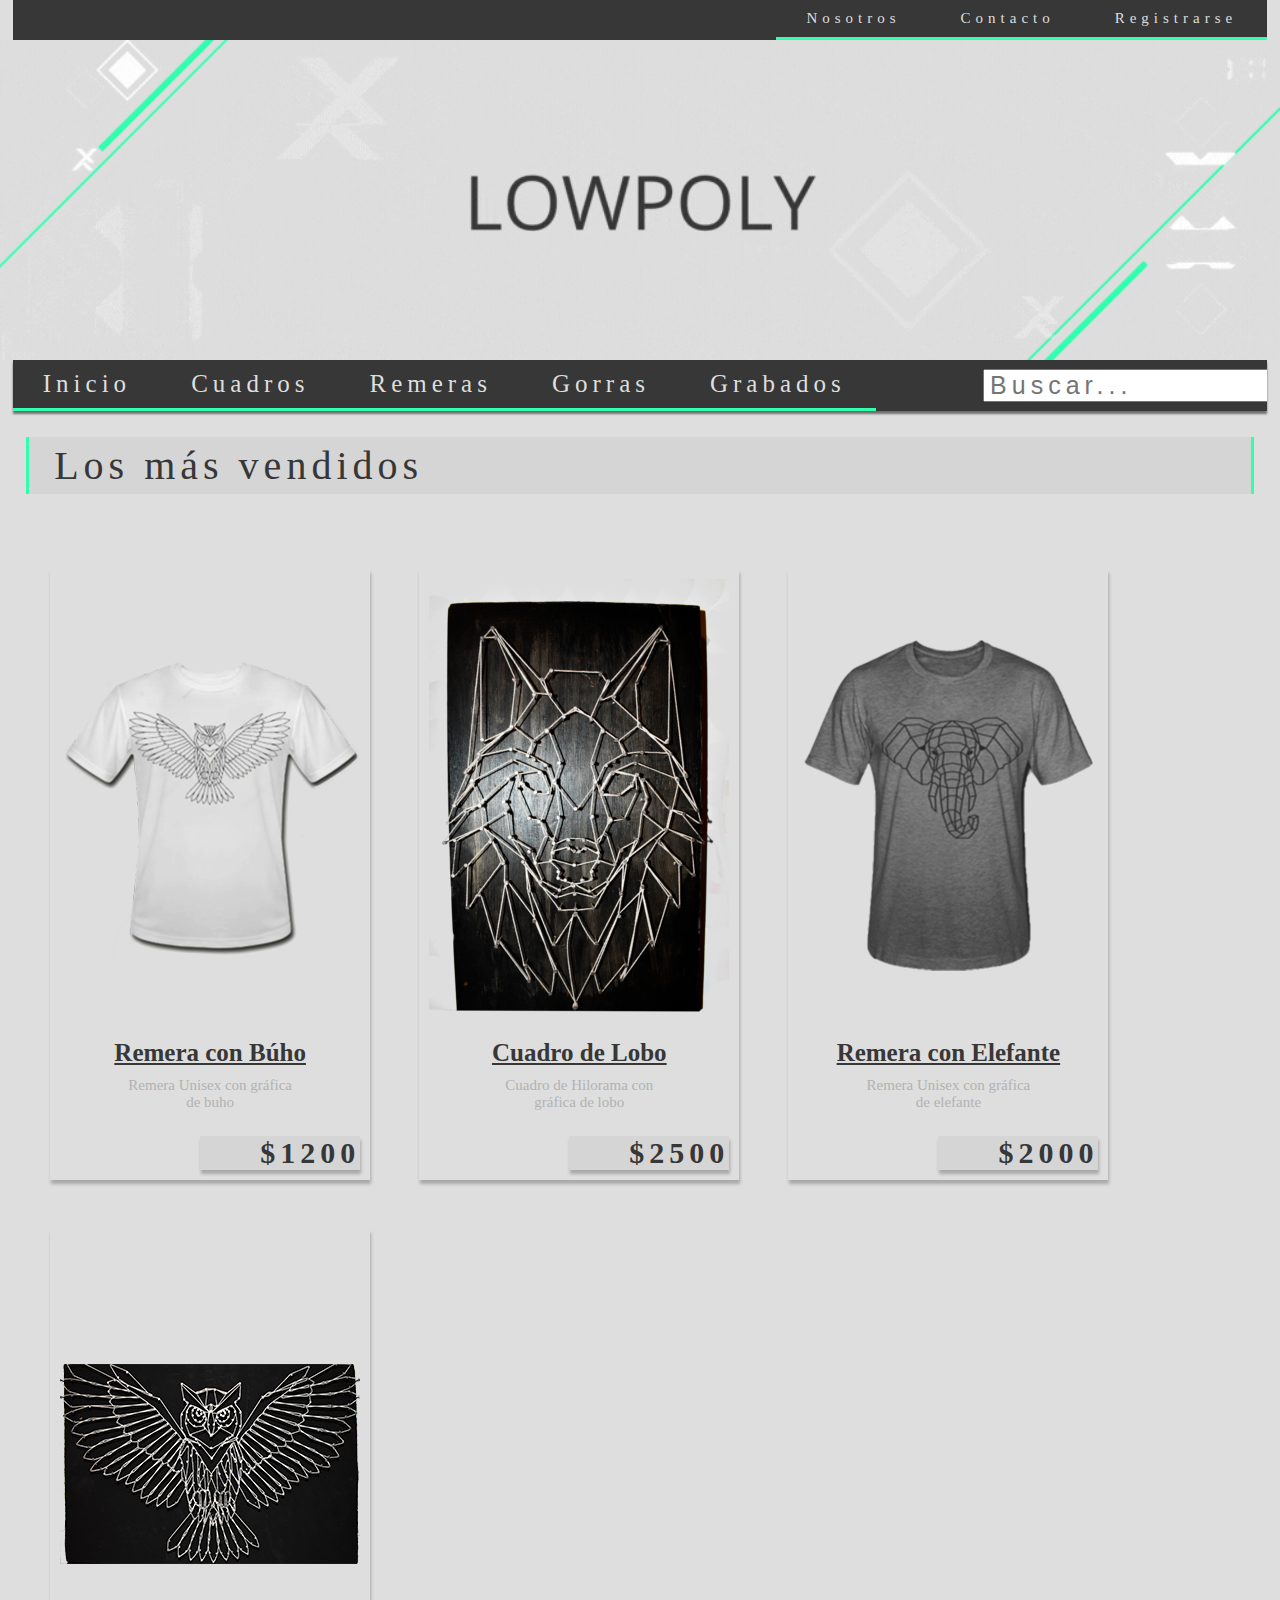
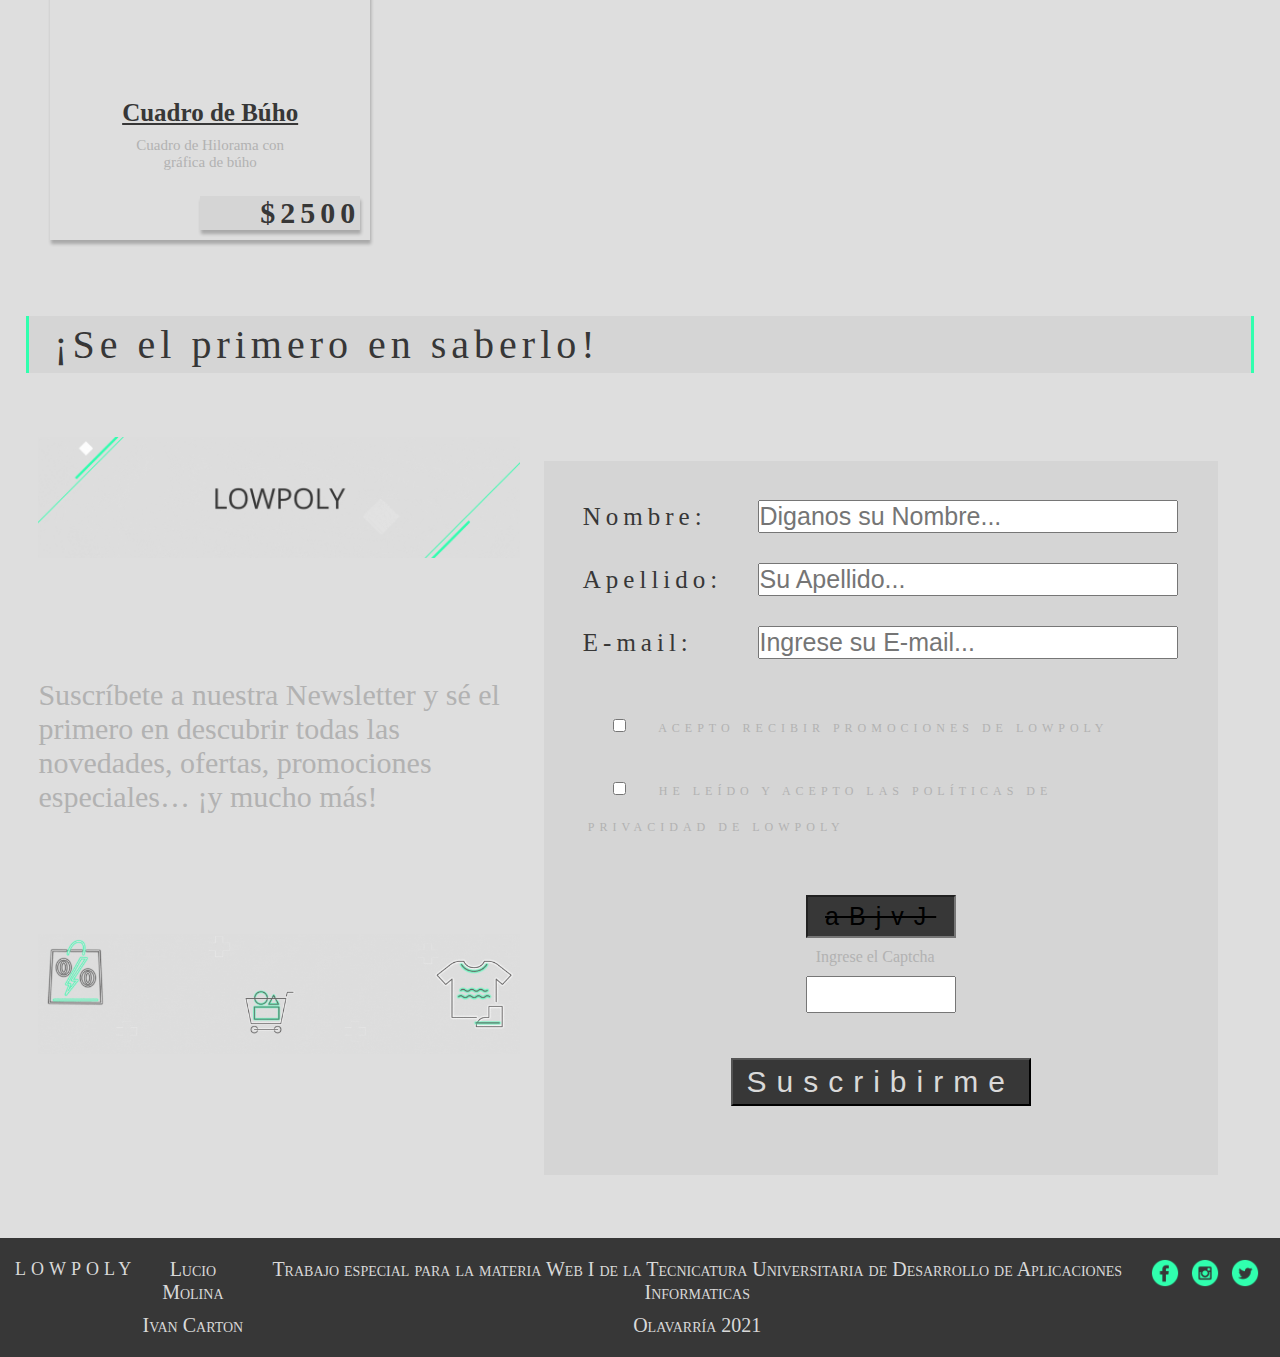
<file: Web-ApiRest-SPA/index.html>
<!DOCTYPE html>
<html lang="en">

<head>
    <meta charset="UTF-8">
    <meta http-equiv="X-UA-Compatible" content="IE=edge">
    <meta name="viewport" content="width=device-width, initial-scale=1.0">
    <title>Lowpoly</title>
    <link rel="stylesheet" href="css/estilo-general.css">
</head>

<body>
    
    <header class="header">

        <ul class="menu-superior">

            <li class="item">Nosotros</li>
            <li class="item">Contacto</li>
            <li class="item btn-registro">Registrarse</li>
        
        </ul>
        
        <img class="banner" src="images/Banner-Encabezado.gif" width="100%" alt="Banner Lowpoly">
        
        <div class="barra-navegacion">
            <nav>
                <ul class="contenedor-navegacion">
                    <li id="btn-inicio" class="item">Inicio</li>
                    <li id="btn-cuadros" class="item">Cuadros</li>
                    <li id="btn-remeras" class="item">Remeras</li>
        
                    <li class="item">Gorras</li>
                    <li class="item">Grabados</li>
                </ul>
            </nav>
            
            <div class="contenedor-desplegable">
                <div><input class="input-busqueda" type="search" placeholder="Buscar..."></div>
                <div class="btn_menu"><a><img src="images/menu-desplegable.png" alt="menu"></a></div>
            </div>
        </div>
        
    </header>
    
    <div class="contenido">

    </div>

    <footer class="footer">
        <h2>lowpoly</h2>
        
        <div>
            <p>Lucio Molina</p>
            <p>Ivan Carton</p>
        </div>
        <div>
            <p>Trabajo especial para la materia Web I de la Tecnicatura Universitaria de Desarrollo de Aplicaciones Informaticas</p>
            <p>Olavarría 2021</p>
        </div>
        
        <ul class="social">
            <li><img src="images/facebook-ico.png" alt="icono facebook"></li>
            <li><img src="images/instagram-ico.png" alt="icono instagram"></li>
            <li><img src="images/twitter-ico.png" alt="icono twitter"></li>
        </ul>
    </footer>

    <script type="text/javascript" src="js/partial-render.js"></script>
</body>

</html>
</file>
<file: Web-ApiRest-SPA/css/estilo-general.css>
* {
    margin: 0px;
    padding: 0px;
}

html {
    background-color: #DEDEDE;
    font-family: Serif, Arial, Helvetica, sans-serif;
}
/*Cabecera de la Pagina*/

.header {
    display: flex;
    flex-direction: column;
    align-items: center;
}
.menu-superior {
    display: flex;
    background-color: #373737;
    font-size: 10px;
    width: 100%;
    justify-content: space-around;
}
.barra-navegacion {
    display: flex;
    flex-direction: column-reverse;
    background-color: #373737;
    justify-content: flex-start;
    align-items: center;
    width: 100%;
    box-shadow: 0px 3px 2px rgba(0,0,0,.5);
    overflow: auto;  
}
.contenedor-navegacion{
    display: flex;
    flex-direction: column;
    font-size: 15px;
    justify-content: flex-start;
    align-self: flex-start;
    width: 25%;
    display: none;
}

ul.contenedor-navegacion.show{
    display: flex;
    width: 100%;
}
nav{
    width: 100%;
}

.contenedor-desplegable{
    display: flex;
    flex-direction: row;
    justify-content: space-between;
    width: 95%;
    margin: 5px;

}
.btn_menu{
    align-self: flex-end;
}

.item {
    list-style: none;
    color: #D9D9D9;
    padding: 5px 10px;
    letter-spacing: 3px;
    border-bottom: 1px solid#30FFAE;
    
}

li.item{
    text-decoration: none;
    color:#DEDEDE;
    
}

li.item:hover, .activo {
    background: #30FFAE;
    color: #373737;
}

li.activo{
    color: #373737;
}

.input-busqueda {
    font-size: 15px;
    margin-right: 10px;
    padding-left: 5px;
    width: 140%;
    letter-spacing: 3px;
}

/*Contenido de la Pagina*/

.contenido {
display: flex;
flex-direction: column;
}

.contenido h2 {
    font-size: 18px;
    color: #373737;
    margin: 10px 5px 5px 5px;
    padding: 5px;
    font-weight: 500;
    border-left:solid #30FFAE;
    border-right:solid #30FFAE;
    background-color: #D5D5D5;
    letter-spacing: 4px;
}

.mas-ventas {
    display: flex;
    justify-content: center;
    flex-wrap: wrap;
}
.producto, .recuadro-producto {
    margin: 2%;
    display: flex;
    flex-direction: column;
    padding: 10px;
    align-items: center;
    box-shadow: 1px 4px 3px #37373750;
    color: #373737;
    flex-wrap: wrap;
    height: 100%
}

.producto img, .recuadro-producto img{
    width: 80%;
}

.producto:hover, .recuadro-producto:hover{
    box-shadow: 1px 4px 3px #373737;
}
.producto h3 {
    text-decoration: underline;
}
.producto h3, .recuadro-producto h3 {
    font-size: 20px;
    padding: 5px;
}
.recuadro-producto h3{
    border-left: 3px solid #30FFAE;
    border-right: 3px solid #30FFAE;
}

.producto p  {
    width: 60%;
    font-size: 15px;
    color: #B2B2B2;
    text-align: center;
}

.recuadro-producto {
    flex-direction: column;
    justify-content: space-around;
    text-align: center;
}

.recuadro-producto p {
    font-size: 15px;
    color: #B2B2B2;
    align-self:center;
    padding: 10px;
    border-top: 2px solid #373737;
    border-bottom: 2px solid #373737;
}
.producto h4, .recuadro-producto h4 {
    font-size: 20px;
    color: #373737;
    letter-spacing: 5px;
    background-color: #D5D5D5;
    box-shadow: 1px 4px 3px #37373750;
}
.recuadro-producto h4, .recuadro-producto h3{
    font-size: 25px;
}
.lista-especificacion li {
    letter-spacing: 2px;
    list-style:none;
    padding: 5px;
    margin: 5px;
}
.lista-especificacion {
    display: flex;
    text-align: center;
    justify-content:space-evenly;
    
}
.lista-especificacion li {
    font-size: 15px;
}
.recuadro-producto h5 {
    font-size: 20px;
    letter-spacing: 3px;
    text-decoration:underline;
    padding: 10px;
    margin-bottom: 10px;
    text-align: center;
}

.producto h4:hover, .recuadro-producto h4:hover {
    background: #373737;
    box-shadow: 1px 4px 3px #373737;
    color: #D9D9D9; 
}

table, td, tr, th {
    border: 1px solid black;
    border-collapse:collapse;
    justify-content: center;
    font-size: 12px;
    padding: 5px;
    text-align: center;
    letter-spacing: 3px;
    margin: auto;
    
}
table th {
    background-color:#373737;
    color: #D9D9D9;
}

.precio h4 {
    display: flex;
    font-size: 20px;
}

.newsletter {
    display: flex;
    justify-content: space-evenly;
    padding: 20px;
    align-content: center;
}

.grafica-newsletter {
    display: none;
}

.formulario {
    display: flex;
    flex-direction: column;
    background-color: #D5D5D5 ;
    width: 100%;
    padding: 2%;
}

.campo-formulario {
    display: flex;
    justify-content: space-between;
    align-items: center;
    margin: 15px;
}

.campo-formulario input {
    font-size: 16px;
    width: 70%; 
}

.campo-formulario label {
    font-size: 16px;
    letter-spacing: 3px;
    color:#373737;
}

.checkbox-formulario{
    display: flex;
    flex-direction: column;
    align-items: flex-start;
    align-self: center;
    font-size: 9px;
    text-transform: uppercase;
    color:#B2B2B2;
}

.checkbox-formulario input {
    margin: 5px;
}

.checkbox-formulario label:hover {
    text-decoration: underline;
}

.captcha {
    display: flex;
    flex-direction: column;
    width: 150px;
    align-self: center;
    margin-top: 20px;
}

.captcha input {
    padding: 5px;
    text-align: center;
}

#leer-captcha {
    font-size: 15px;
    letter-spacing: 10px;
}

#mostrar-captcha {
    text-decoration:line-through;
    background-color: #373737;
    font-size: 25px;
    letter-spacing: 10px;
}

.captcha label {
    color:#B2B2B2;
    align-self: flex-start;
    margin: 5px;  
}

#btn-suscribirse {
    background-color: #373737;
    font-size: 15px;
    color: #D9D9D9;
    letter-spacing: 10px;
    margin: 45px;
    padding: 5px;
    width: 230px;
    align-self: center;
}

#btn-suscribirse:hover {
    color: #30FFAE;
}
.footer {
    display: flex;
    justify-content: center;
    background-color: #373737;
    color: #D9D9D9;
    font-variant: small-caps;
    text-align: center;
}
.footer ul {
    display: flex;
}
.footer li, .footer p {
    font-size: 8px;
    padding: 3px;
    list-style: none;
}
.footer h2 {
    font-size: 15px;
    letter-spacing: 3px;
    font-weight: 100;
}  
.social img {
    height: 15px;
}

#tablaTalles tr:hover{
    background-color: #B2B2B2;
}
#tablaTalles tr:active{
    background-color: #919191;
}

/*Fila Resaltada*/
.filaResaltada{
    background-color: #30FFAE;
}
.clickfila{
    background-color: #919191;
}
/* clase para ocultar*/
.oculto {
    display: none;
}
.cargaDatos input{
    width: 50px;
}

@media only screen and (min-width: 768px){

    .menu-superior {
        font-size: 15px;
        justify-content: flex-end;
    }

    .mas-ventas {
        justify-content:space-evenly;
    }
    .contenido h2{
        font-size: 30px;
    }
    .recuadro-producto{
      flex-direction: row;
    }

    .producto img, .recuadro-producto img{
        width: 100%;
    }
    .recuadro-producto p, .producto p  {
        font-size: 25px;
        width: 50%;
    }
    .producto h4{
        font-size: 40px;
    }
    .recuadro-producto h5 {
        font-size: 30px;
        letter-spacing: 5px;
    }
    table, td, tr, th {
        font-size: 20px;
        letter-spacing: 5px;
    }
    .lista-especificacion li {
        font-size: 25px;
    }
    .recuadro-producto h3, .producto h3{
        font-size: 30px;
    }
    .precio h4 {
        padding: 10px;
        font-size: 40px;
    }
    
}
@media only screen and (min-width: 1025px){
    
    .menu-superior {
        width: 98%;
    }
    .barra-navegacion {
        flex-direction: row;
        width: 98%;
    }
    
    .contenedor-navegacion{
        display: flex;
        flex-direction: row;
        font-size: 25px;
        justify-content: flex-start;
        width: auto;
    }
    .item {
        padding: 10px 30px;
        letter-spacing: 5px;
        border-bottom: 3px solid#30FFAE;
    }
    li.item a {
        padding: 10px 20px;
    }
    nav{
        width: auto;
    }
    .input-busqueda {
        font-size: 25px;
        margin-left: 30%;
        letter-spacing: 5px;
        width: 250%;
        
    }
  
    .contenido h2 {
        font-size: 40px;
        margin: 2%;
        padding-left: 2%;
        letter-spacing: 5px;
    }

    .mas-ventas {
        justify-content: flex-start;
        padding: 2%;
    }
    .producto, .recuadro-producto {
        overflow: auto;
    }
    .producto img, .recuadro-producto img{
        width: 100%;
    }
    .producto h3, .recuadro-producto h3 {
        font-size: 25px;
        padding: 10px;
    }    
    .producto p  {
        width: 60%;
        font-size: 15px;
        color: #B2B2B2;
        text-align: center;
    }
    .recuadro-producto {
        align-items: flex-start;
    }
    
    .recuadro-producto p {
        width: 15%;
        font-size: 25px;
        padding: 25px;
    }
    
    .producto h4, .recuadro-producto h4 {
        font-size: 30px;
        align-self: flex-end;
        margin-top: 25px;
        padding-left: 20%;
    }
    .recuadro-producto h4, .recuadro-producto h3{
        font-size: 40px;
    }
    .lista-especificacion li {
        font-size: 25px;
        padding: 10px;
    }

    .recuadro-producto h5 {
        font-size: 30px;
        letter-spacing: 5px;
    }
    .especificacion {
        align-self: flex-end;
    }
    table, td, tr, th {
        justify-content: space-between;
        font-size: 25px;
        padding: 10px 20px 10px 20px;
    }
 
    .precio {
        width: 15%;
        align-self:flex-end;
    }
    
    .newsletter {
        padding: 3%;
    }

    .grafica-newsletter {
        color: #B2B2B2;
        width: 40%;
        display: flex;
        flex-direction: column;
        align-self: flex-start;
        align-content: space-between;
    }
    
    .grafica-newsletter p {
        font-size: 30px;
        margin-top: 120px;
        margin-bottom: 120px;
    }
    
    .formulario {
        width: 70%;
        margin: 2%;
    }     
    .campo-formulario input {
        font-size: 25px;
    }
    
    .campo-formulario label {
        font-size: 25px;
        letter-spacing: 5px;
    }
    
    .checkbox-formulario{
        padding: 20px;
        font-size: 12px;
        letter-spacing: 5px;
    }

    .checkbox-formulario input {
        margin: 25px;
    }
    .captcha {
        margin-top: 40px;
    }
    .captcha input {
        font-size: 25px;
    }
    #leer-captcha {
        font-size: 20px;
    }
    
    #mostrar-captcha {
        padding: 5px;
    }
    .captcha label {
        margin: 10px;  
    }
    #btn-suscribirse {
        font-size: 30px;
        width: 300px;
    }
    .footer {
        justify-content: space-between;
        padding: 15px;
    }
    .footer li, .footer p {
        font-size: 20px;
        padding: 5px;
    }
    .footer h2 {
        font-size: 25px;
        letter-spacing: 5px;
    }   
    .social img {
        height: 30px;
    }
    .cargaDatos input{
        font-size: 20px;
        padding: 2px;
        margin: 5px;
        width: 9%;
    }
    .cargaDatos button {
        font-size: 20px;
    }
    .btn_menu {
        display: none;
    }
    
}
</file>
